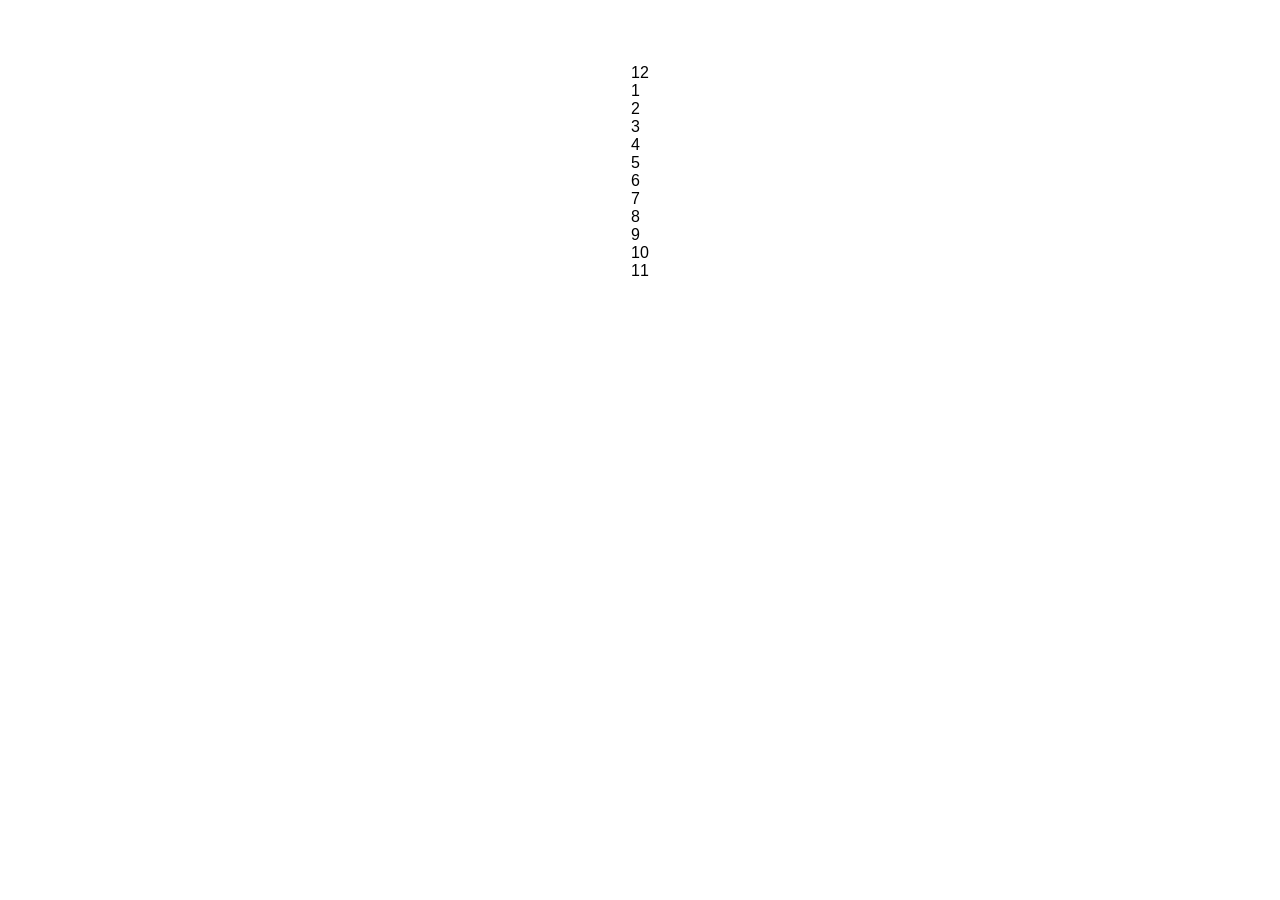
<file: index.html>
<!DOCTYPE html>
<html lang="en">

<head>
  <meta charset="UTF-8">
  <meta http-equiv="X-UA-Compatible" content="IE=edge">
  <meta name="viewport" content="width=device-width, initial-scale=1.0">
  <link rel="stylesheet" href="style.css">
  <title>clock</title>
</head>

<body>
  <div class="container">
    <div class="clock">
      <div class="face">
        <div class="number" style="--i:0">
          <span>12</span>
        </div>
        <div class="number" style="--i:1">
          <span>1</span>
        </div>
        <div class="number" style="--i:2">
          <span>2</span>
        </div>
        <div class="number" style="--i:3">
          <span>3</span>
        </div>
        <div class="number" style="--i:4">
          <span>4</span>
        </div>
        <div class="number" style="--i:5">
          <span>5</span>
        </div>
        <div class="number" style="--i:6">
          <span>6</span>
        </div>
        <div class="number" style="--i:7">
          <span>7</span>
        </div>
        <div class="number" style="--i:8">
          <span>8</span>
        </div>
        <div class="number" style="--i:9">
          <span>9</span>
        </div>
        <div class="number" style="--i:10">
          <span>10</span>
        </div>
        <div class="number" style="--i:11">
          <span>11</span>
        </div>
        <div class="hand hour-hand"></div>
        <div class="hand minute-hand"></div>
        <div class="hand second-hand"></div>
      </div>
    </div>
  </div>
  <script src="javascript.js"></script>
</body>

</html>
</file>
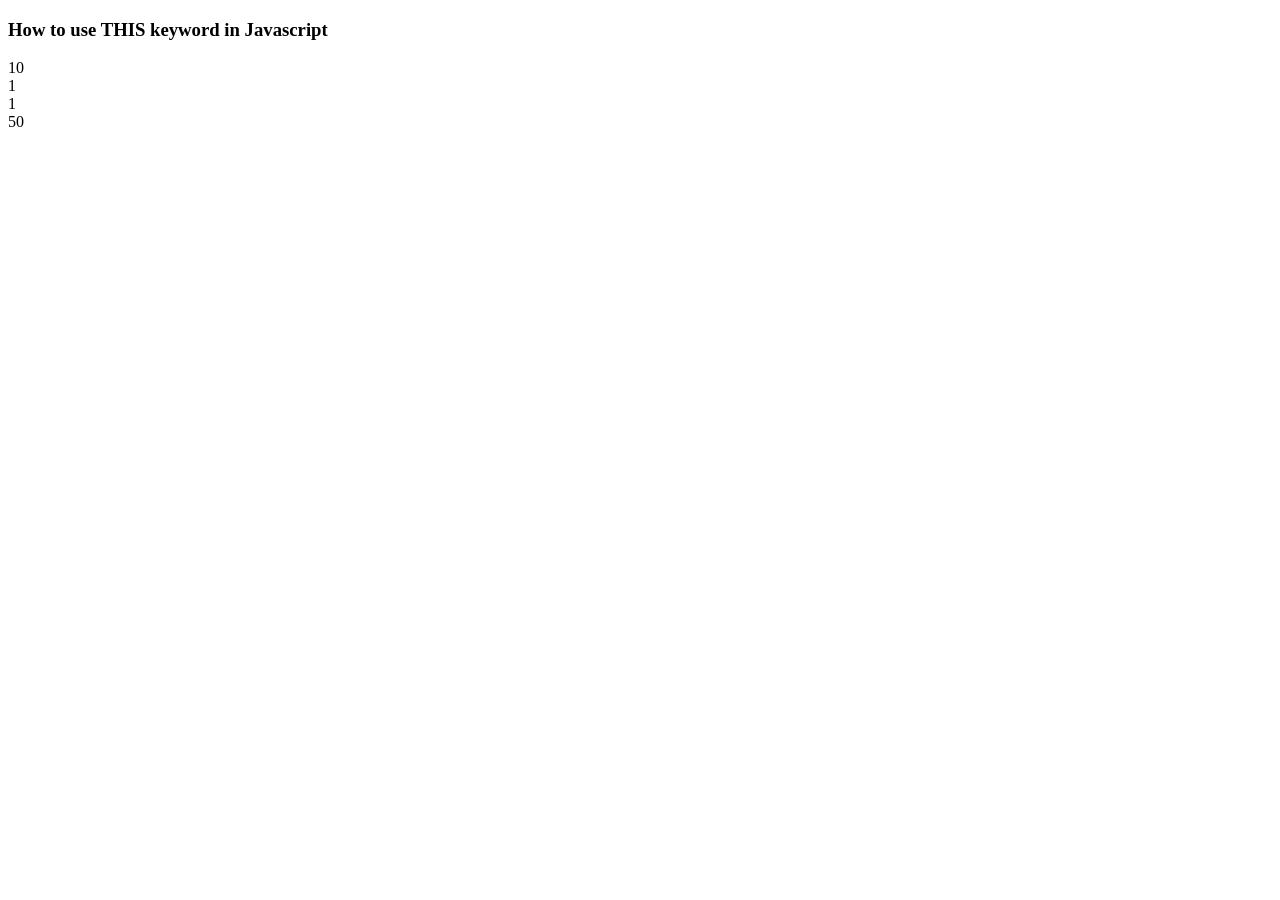
<file: (THIS) keyword .html>
<!DOCTYPE html>
<html lang="en">
<head>
    <meta charset="UTF-8">
    <meta name="viewport" content="width=device-width, initial-scale=1.0">
    <title>This keyword js</title>
</head>
<body>
    <h3>How to use THIS keyword in Javascript</h3>

    <div id="data"></div>
    
    <script>
        const allclass = {
            class : 10,
            students : 50,
            rollNO : 1,
            student : function () {
                return this.class + "<br>" + this.rollNO + "<br>" + this.rollNO + "<br>" + this.students 
            }         
        };


        document.getElementById('data').innerHTML = allclass.student();
        console.log(allclass.student())

    </script>
</body>
</html>
</file>
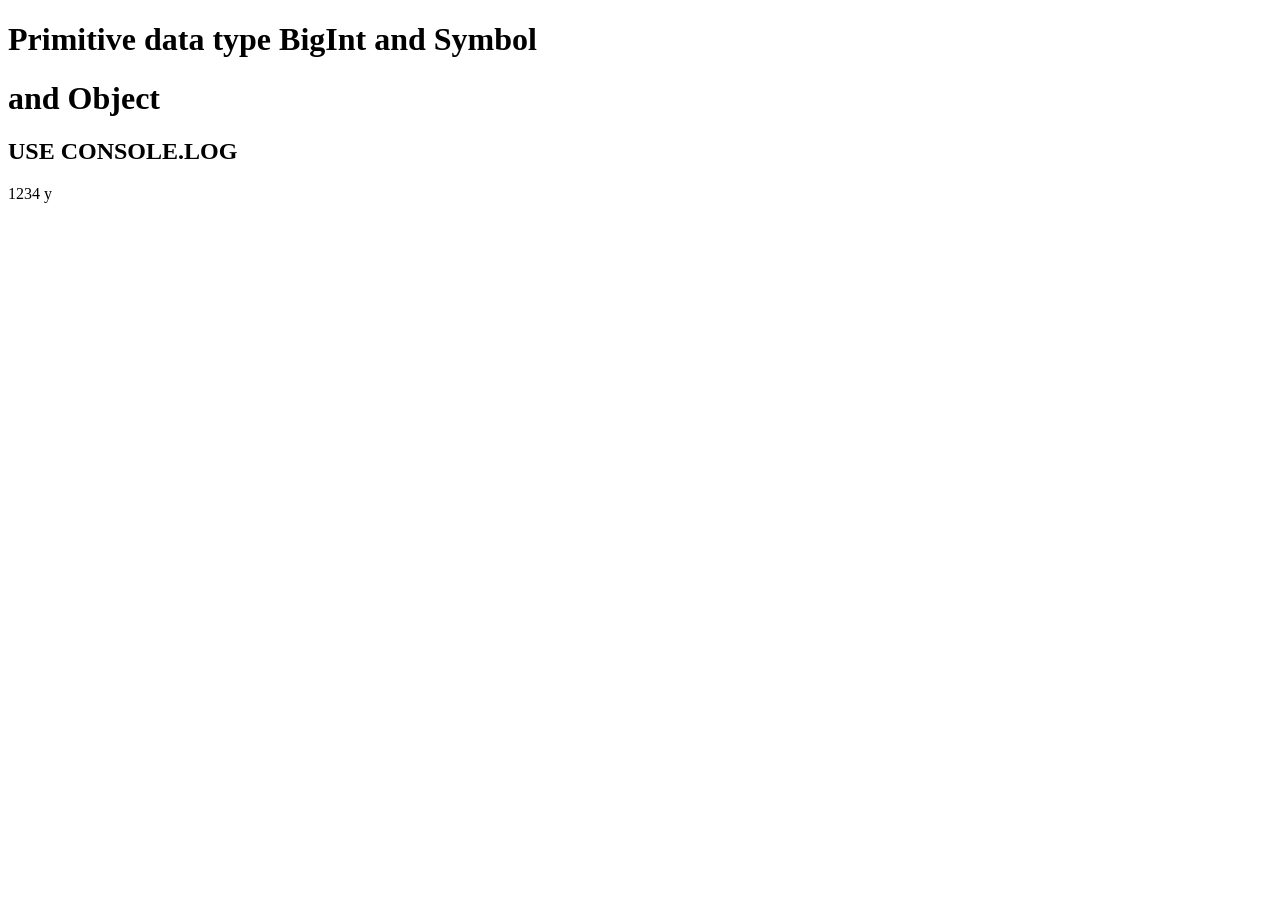
<file: 1 javascript.html>
<!DOCTYPE html>
<html lang="en">

<head>
    <meta charset="UTF-8">
    <meta http-equiv="X-UA-Compatible" content="IE=edge">
    <meta name="viewport" content="width=device-width, initial-scale=1.0">
    <title>1</title>
</head>

<body>
    <h1>Primitive data type BigInt and Symbol</h1>
    <h1>and Object</h1>
    <h2>USE CONSOLE.LOG</h2>
    <script>
        let x = BigInt(1234);
        let y = Symbol("ishar");
        document.write([x]);
        document.write(" y");


        //non primituive data typs
        //object
        const school = {
            fullname: "gornament school",
            name: "school1",
            number: 121,
            pakistan: true,
        };
        school["number"]= school["number"] + 4,
       school["name"]= "schools3333333333333333333333333333333333";
        // document.write(school);
        // document.write(school.fullname);
        // document.write(school[" number"]);
        console.log("school");
        console.log(school.fullname);
        console.log(school["number"]);
        console.log(school["name"]);
    </script>
</body>

</html>
</file>
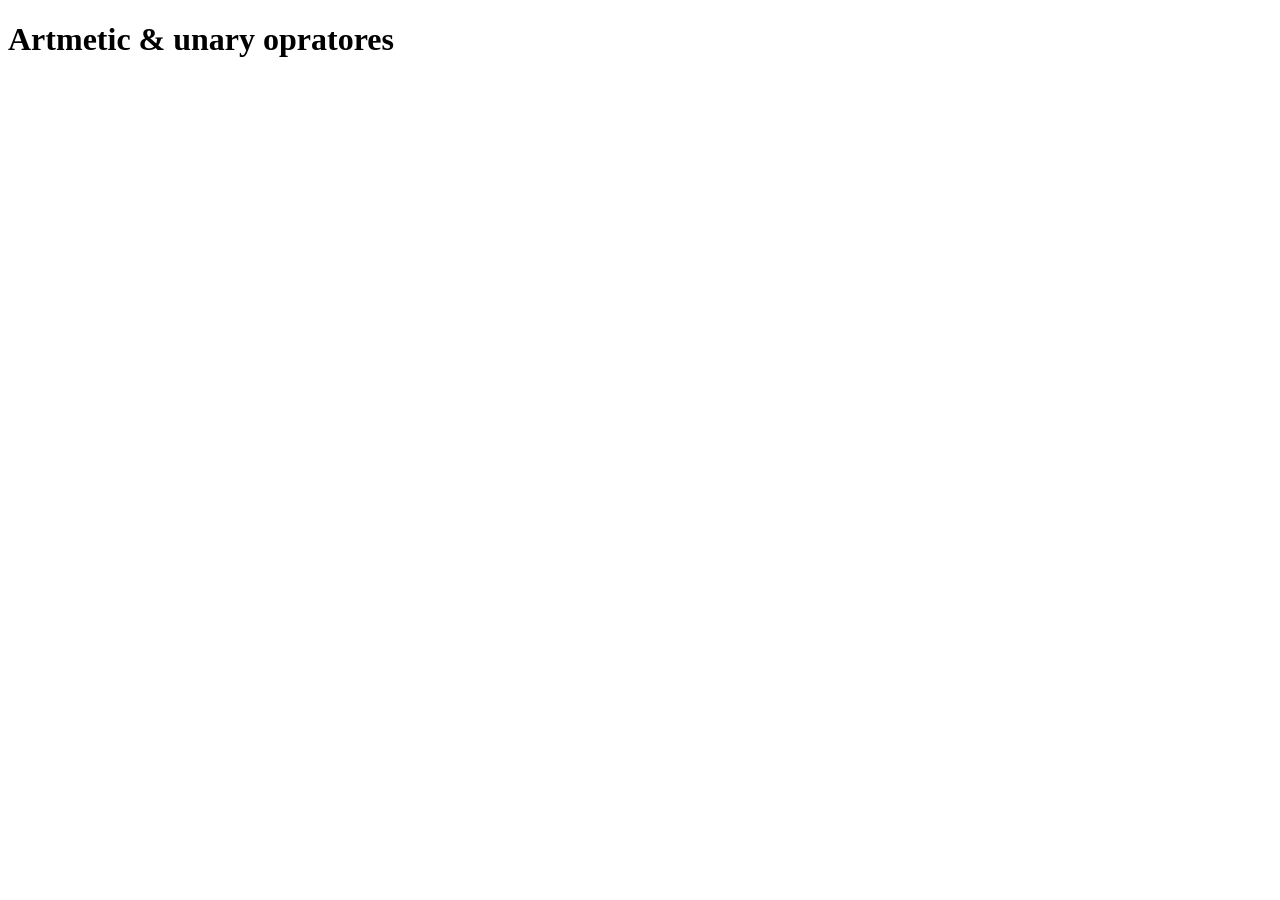
<file: 1 js .html>
<!DOCTYPE html>
<html lang="en">

<head>
    <meta charset="UTF-8">
    <meta http-equiv="X-UA-Compatible" content="IE=edge">
    <meta name="viewport" content="width=device-width, initial-scale=1.0">
    <title>1</title>
</head>

<body>
    <h1>Artmetic & unary opratores</h1>
    <script>
        let a = 4;
        let b = 2;
        console.log("a =" , a , " & b =", b);
        console.log(' a + b = ', a + b);
        console.log(' a - b = ', a - b);
        console.log(' a * b = ', a * b);
        console.log(' a / b = ', a / b);
        console.log(' a ** b = ', a ** b);

        // unary oprators

        //fost and free
        
        let c = 5;
        let d = 10;
       console.log("c =" , c , " & d =", d);
        console.log("++c =", ++c); // fost 
        console.log("--c =", --c);
        console.log("c++ =", d++); // free
        console.log("c-- =", d--);
    </script>
</body>

</html>
</file>
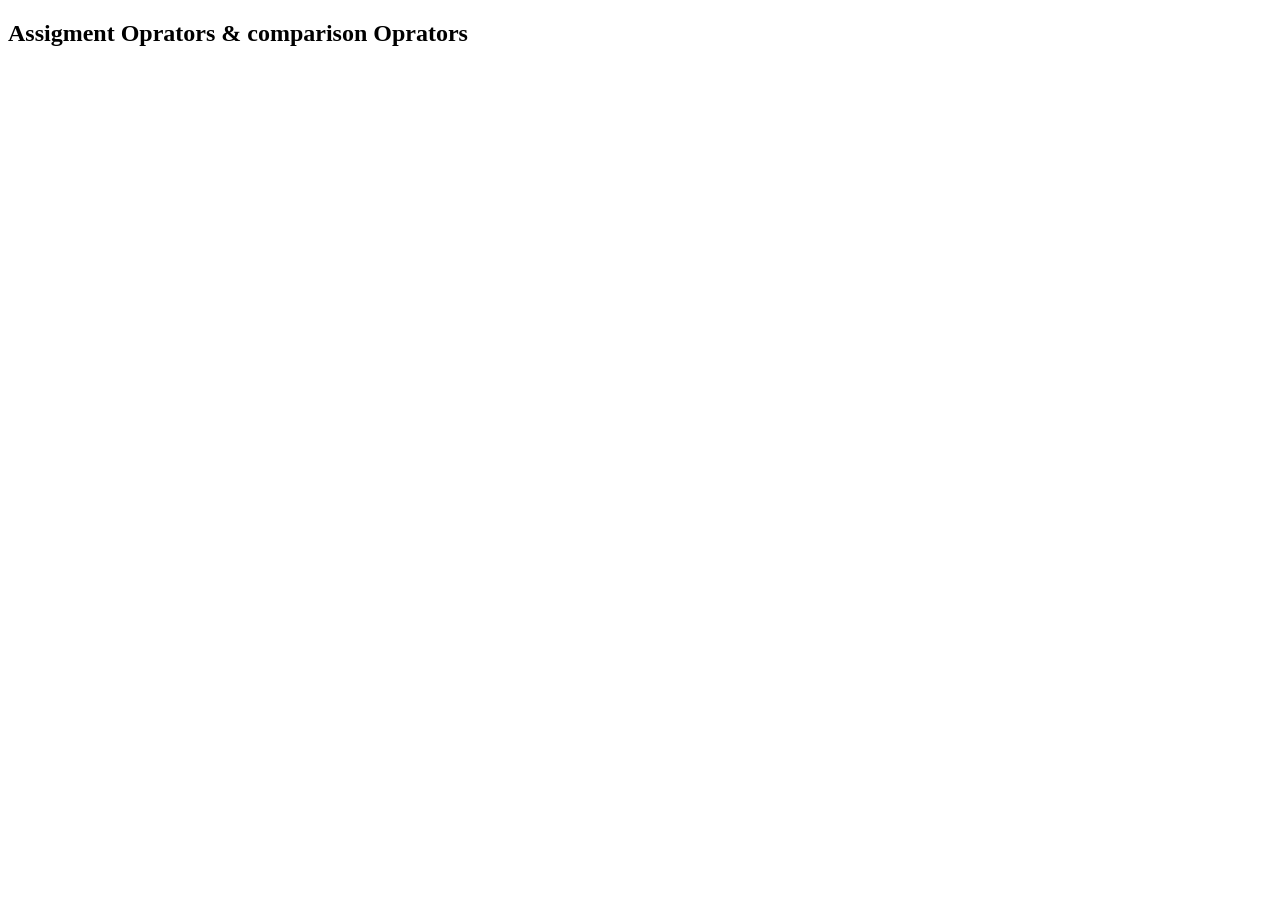
<file: 2 op js .html>
<!DOCTYPE html>
<html lang="en">

<head>
    <meta charset="UTF-8">
    <meta http-equiv="X-UA-Compatible" content="IE=edge">
    <meta name="viewport" content="width=device-width, initial-scale=1.0">
    <title>Assigment & comparison oprators</title>
</head>

<body>
    <h2>Assigment Oprators & comparison Oprators
    </h2>
    <script>
        // Assigment Oprators
        let a = 5;
        let b = 10;
        console.log("a =  ", a, "& b = ", b);
        a += 3; // a = 5 + 3 = 8
        //  a *= 3;
        //a **= 3; 
        //  a /= 3; 
        b -= 3; // a = 10 - 3 = 7
        console.log("a += 3 = ", a);
        console.log("b -= 3 =", b);


        //comparison Oprators
        let c = 4;
        let d = 5;
        let e = 6;
        let f = '6';
        console.log("5 == 4", a == b);// fals
        console.log("5 != 4", a != b); // true

        //true  (string convort to numbers and = trur);
        console.log("6 == 6", e != f);
        console.log("6 == 6", e == f);
        // fals (here chik string and number becouse = fals);
        console.log("6 === 6", e !== f);
        console.log("6 === 6", e == f);

        //lossthen (<) and graterthen (>);
        let g = 10;
        let h = 5;
        let i = 2;
        let j = 2;
        let k = 4;
        let l = 6;
        console.log("g = ", g, "& h = ", g);
        console.log("10 < 5 " , 10 < 5); // false
        console.log("10 > 5 " , 10 > 5); // true
        console.log("i = ", i, "& j = ", j);
        console.log("2 >= 2 " , 2 >= 2); // true
        console.log("2 <= 2 " , 2 <= 2); // true
        console.log("k = ", k, "& l = ", l);
        console.log("4 >= 6 " , 4 >= 6); // false
        console.log("4 <= 6 " , 4 <= 6); // true

    </script>

</body>

</html>
</file>
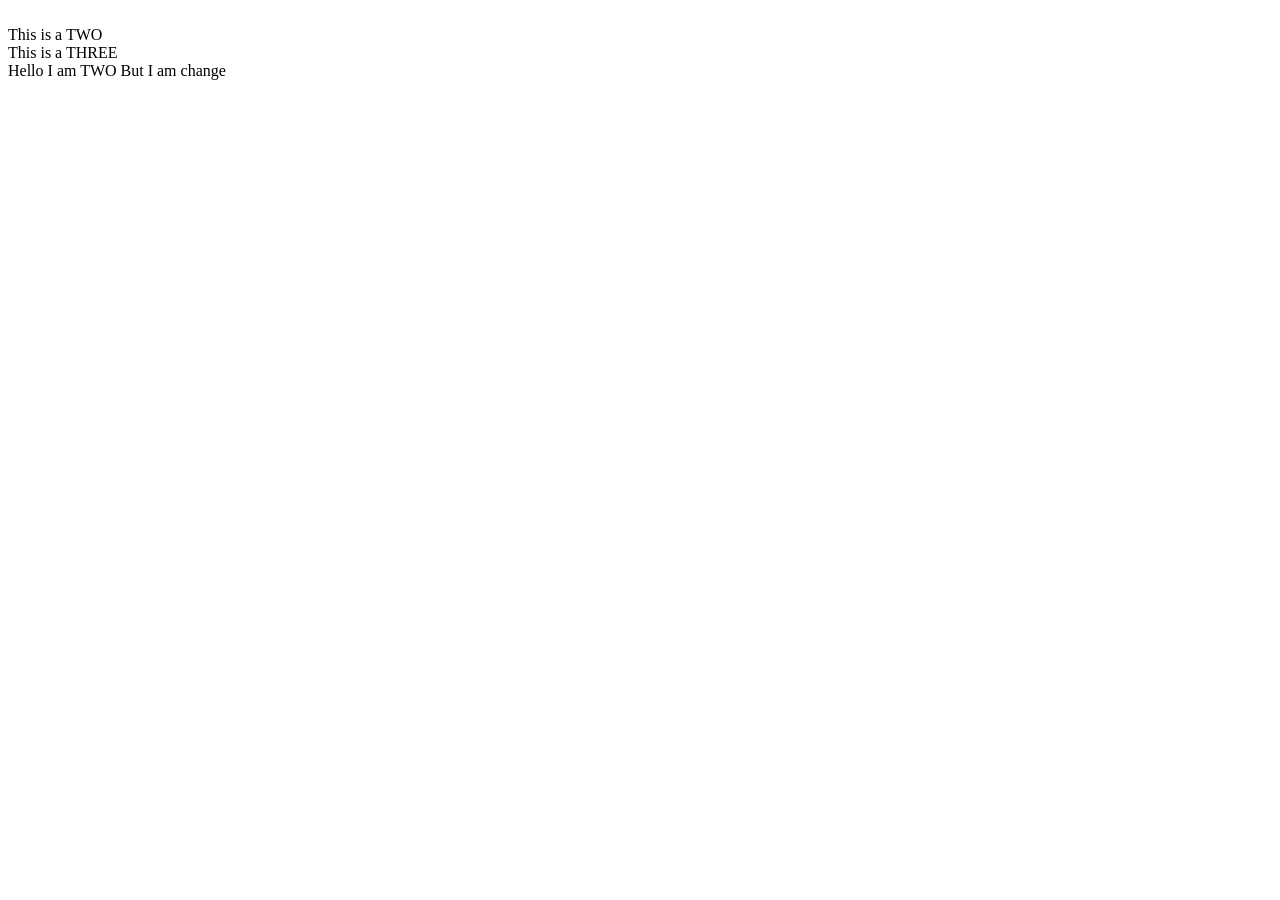
<file: add elem js .html>
<!DOCTYPE html>
<html lang="en">

<head>
    <meta charset="UTF-8">
    <meta name="viewport" content="width=device-width, initial-scale=1.0">
    <title>JavaScript HTML DOM
    </title>
</head>

<body>
    <div id="d1"><br>
        <d2 id="d2">This is a TWO</d2><br>
        <d3>This is a THREE</d3><br>
    </div>
    <script>
        const d22 = document.createElement('d2');
        const d33 = document.createTextNode('Hello I am TWO But I am change');
        d22.appendChild(d33);
        const elm = document.getElementById('d1');
        const chil = document.getElementById('d2 <br>');
        elm.insertBefore(d22, chil)
    </script>
</body>

</html>
</file>
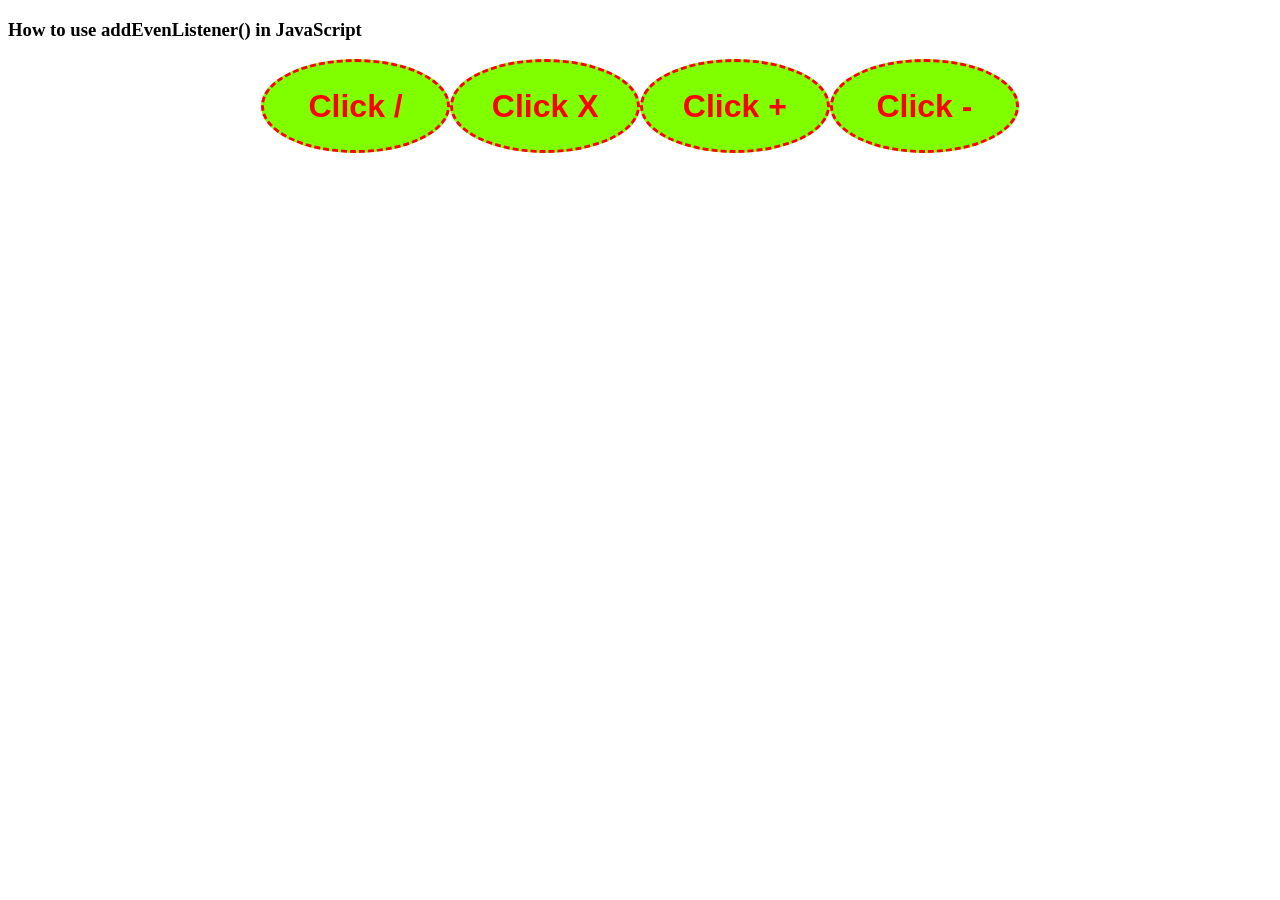
<file: addEv js .html>
<!DOCTYPE html>
<html lang="en">

<head>
    <meta charset="UTF-8">
    <meta name="viewport" content="width=device-width, initial-scale=1.0">
    <title>addEvenListener js</title>
</head>
<style>
    
    .buttonss{
        display: inline-block;
        display: flex;
        align-items: center;
        justify-content: center;
        
    }
    #butt1,
    #butt2,
    #butt3,
    #butt4 {
        height: 20%;
        width: 15%;
        padding: 2%;
        FONT-SIZE: 2em;
        background: chartreuse;
        border-radius: 50%;
        border: 3px dashed red;
        font-weight: 700;
        color: red;
        display: flex;
        align-items: center;
        justify-content: center;
    }

    #myid {
        color: red;
        display: flex;
        align-items: center;
        justify-content: center;
        font-size: 3em;
    }
</style>

<body>
    <div class="container">
        
        <h3> How to use addEvenListener() in JavaScript</h3>
        <div class="buttonss">
            <button type="button" id="butt1">Click / </button>
            <button type="button" id="butt2">Click X </button>
            <button type="button" id="butt3">Click + </button>
            <button type="button" id="butt4">Click - </button>
        </div>
            <h1><b>
            <div id="myid"></div>
        </b></h1>
        </div>
        <script>
            
            
            let a = Number(prompt('enter a number'));
        let b = Number(prompt('enter a number'));

        document.getElementById("butt1").addEventListener("click", function () {
            document.getElementById("myid").innerHTML = "Division = " + Number(a / b);
        });

        document.getElementById("butt2").addEventListener("click", function () {
            document.getElementById("myid").innerHTML = "Multiply = " + Number(a * b);
        });
        document.getElementById("butt3").addEventListener("click", function () {
            document.getElementById("myid").innerHTML = "Sum  = " + Number(a + b);
        });
        document.getElementById("butt4").addEventListener("click", function () {
            document.getElementById("myid").innerHTML = "Negative  = " + Number(a - b);
        });


    </script>
</body>

</html>
</file>
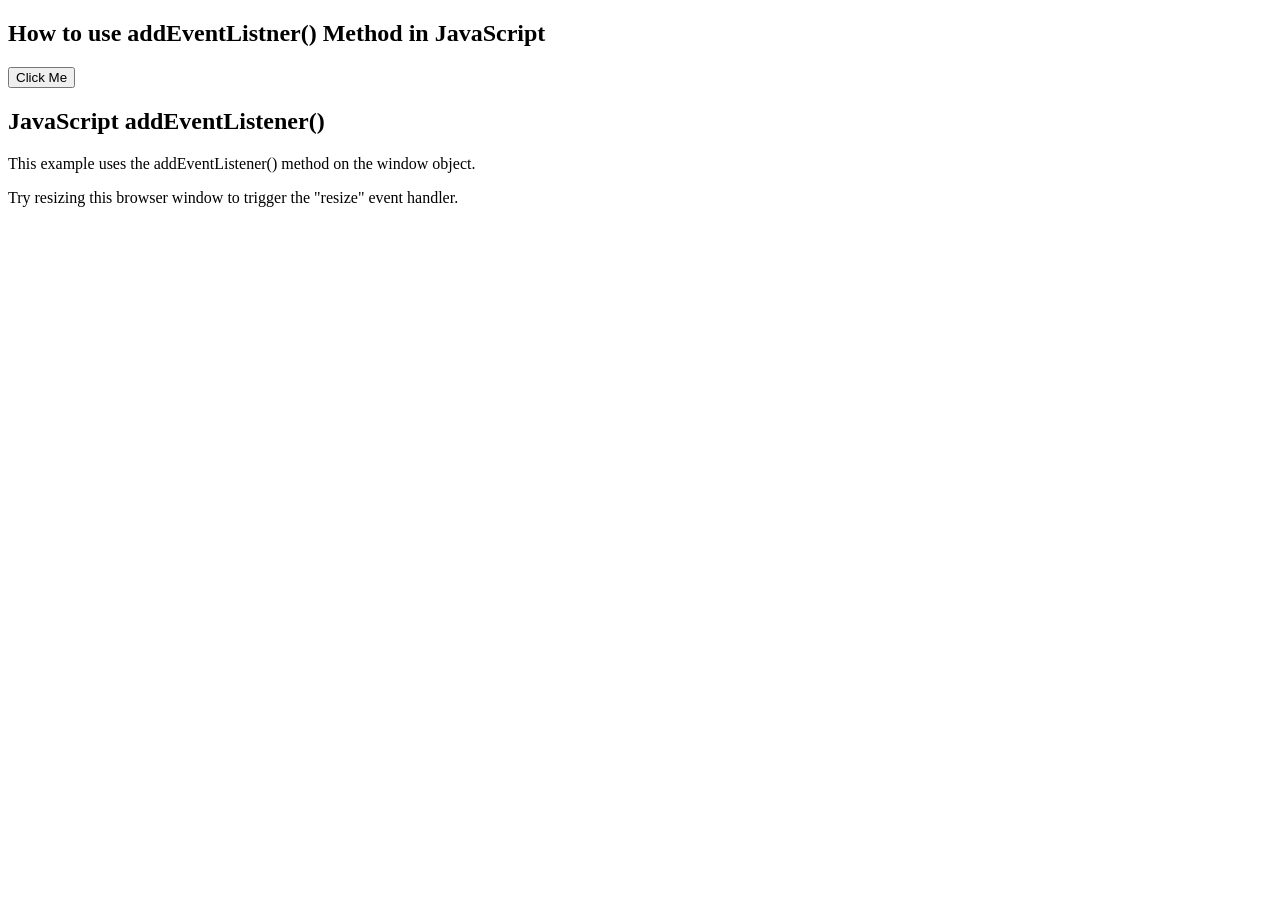
<file: addEvenrlistener js .html>
<!DOCTYPE html>
<html lang="en">

<head>
    <meta charset="UTF-8">
    <meta name="viewport" content="width=device-width, initial-scale=1.0">
    <title>addEvenListener() js</title>
</head>

<body>
    <h2>How to use addEventListner() Method in JavaScript</h2>

    <button id="btn" type="button">Click Me</button>
    <h2>JavaScript addEventListener()</h2>

    <p>This example uses the addEventListener() method on the window object.</p>

    <p>Try resizing this browser window to trigger the "resize" event handler.</p>

    <p id="demo"></p>
    <script>
        var a = document.getElementById("btn");
        a.addEventListener("click", prom);
        a.addEventListener("click", alertt);
        function prom() {
            prompt("Enter your Name");
        }
        function alertt() {
            alert("Good Name");
        }
        window.addEventListener("resize", function () {
            document.getElementById("demo").innerHTML = Math.random();
        });
    </script>
</body>

</html>
</file>
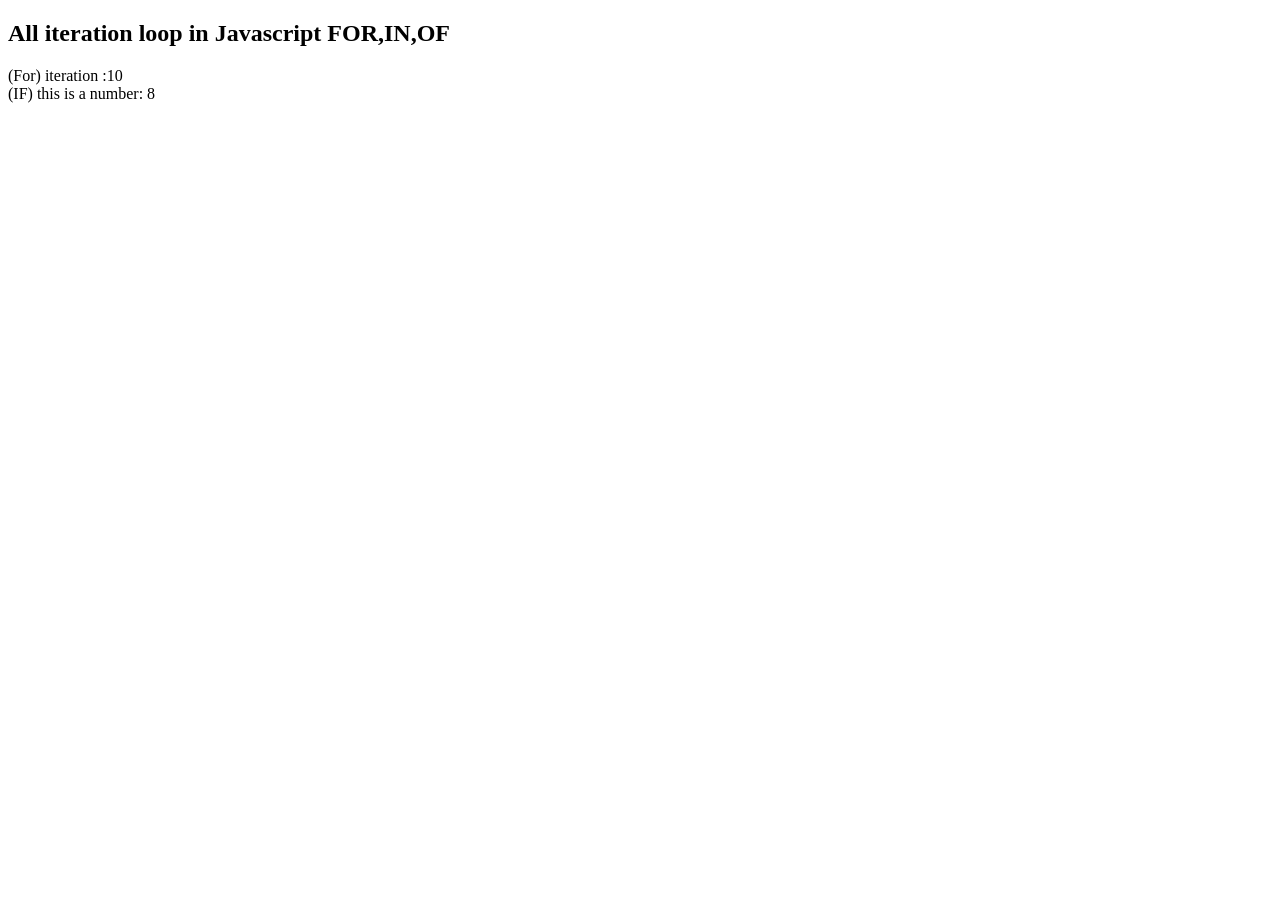
<file: all loop.html>
<!DOCTYPE html>
<html lang="en">
<head>
    <meta charset="UTF-8">
    <meta http-equiv="X-UA-Compatible" content="IE=edge">
    <meta name="viewport" content="width=device-width, initial-scale=1.0">
    <title>All Loop in js</title>
</head>
<body>
    <h2>All iteration loop in Javascript FOR,IN,OF</h2>
    <div id="all1"></div>
    <script>
        //for loop
        //for (let i = 0; i < 10; i++)
        for (let i = 0; i <= 10; i++) {
            const element = i;
            if (element == 8 ){
                console.log(" :8 is best number ")
            document.write( " (IF) this is a number: 8 ");
            }
            console.log(element)
            document.getElementById("all1").innerHTML = "(For) iteration :" + element;
        }
        //for Lopp
        for (let i = 0; i < array; i++) {
            const element = array[i];
            
        }
        // for (const key in object) {
        //     if (Object.hasOwnProperty.call(object, key)) {
        //         const element = object[key];
                
        //     }
        // }
        // for (const iterator of object) {
            
        // }
        
    </script>
</body>
</html>
</file>
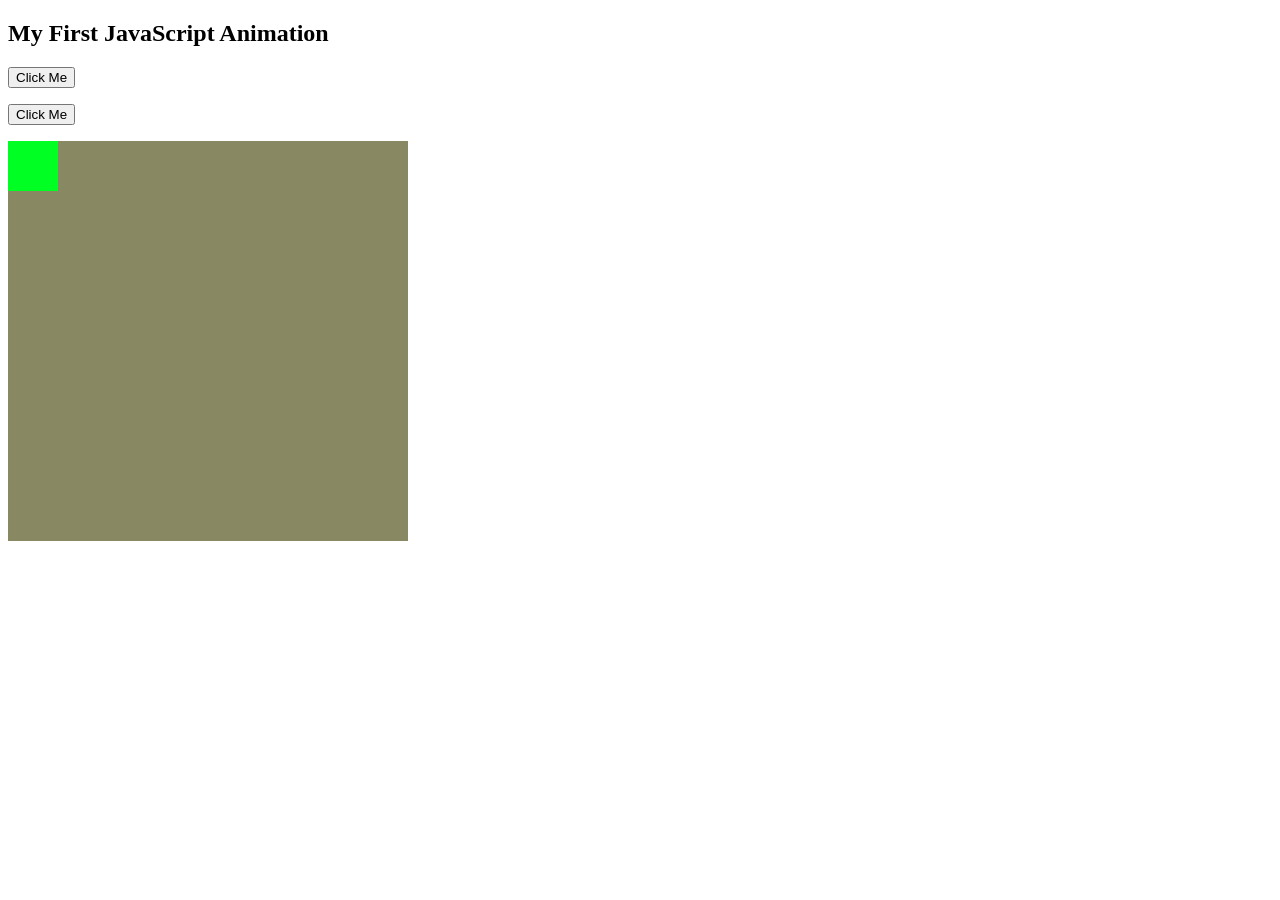
<file: animation js .html>
<!DOCTYPE html>
<html lang="en">

<head>
    <meta charset="UTF-8">
    <meta name="viewport" content="width=device-width, initial-scale=1.0">
    <title> animation js
    </title>
</head>
<style>
    #container {
        width: 400px;
        height: 400px;
        position: relative;
        background: rgb(136, 136, 99);
    }

    #animate {
        width: 50px;
        height: 50px;
        position: absolute;
        background: rgb(0, 255, 34);
    }
</style>
</style>

<body>

    <h2>My First JavaScript Animation</h2>
    <p><button type="button" onclick="myanimation()">Click Me</button></p>
    <p><button type="button" onclick="myanimatio()">Click Me</button></p>
    <div id="container">
        <div id="animate"></div>

    </div>
    <script>
        function myanimation() {
             let id = null;
             const elem = document.getElementById("animate");
             let pos = 0;
             clearInterval(id);
             id = setInterval(frames  , 5)
             function frames() {
                if (pos == 350) {
                    clearInterval(id);
                } else {
                    pos++;
                    elem.style.top =pos + "px";
                    elem.style.left = pos + "px"
                }
             }
        }
        function myanimatio() {
             let id = null;
             const ele = document.getElementById("animate");
             let po = 0;
             clearInterval(id);
             id = setInterval(frame  , 5)
             function frame() {
                if (po == 350) {
                    clearInterval(id);
                } else {
                    po++;
                    ele.style.bottom =po + "px";
                    ele.style.left = po + "px"
                }
             }
        }
    </script>

</body>

</html>
</file>
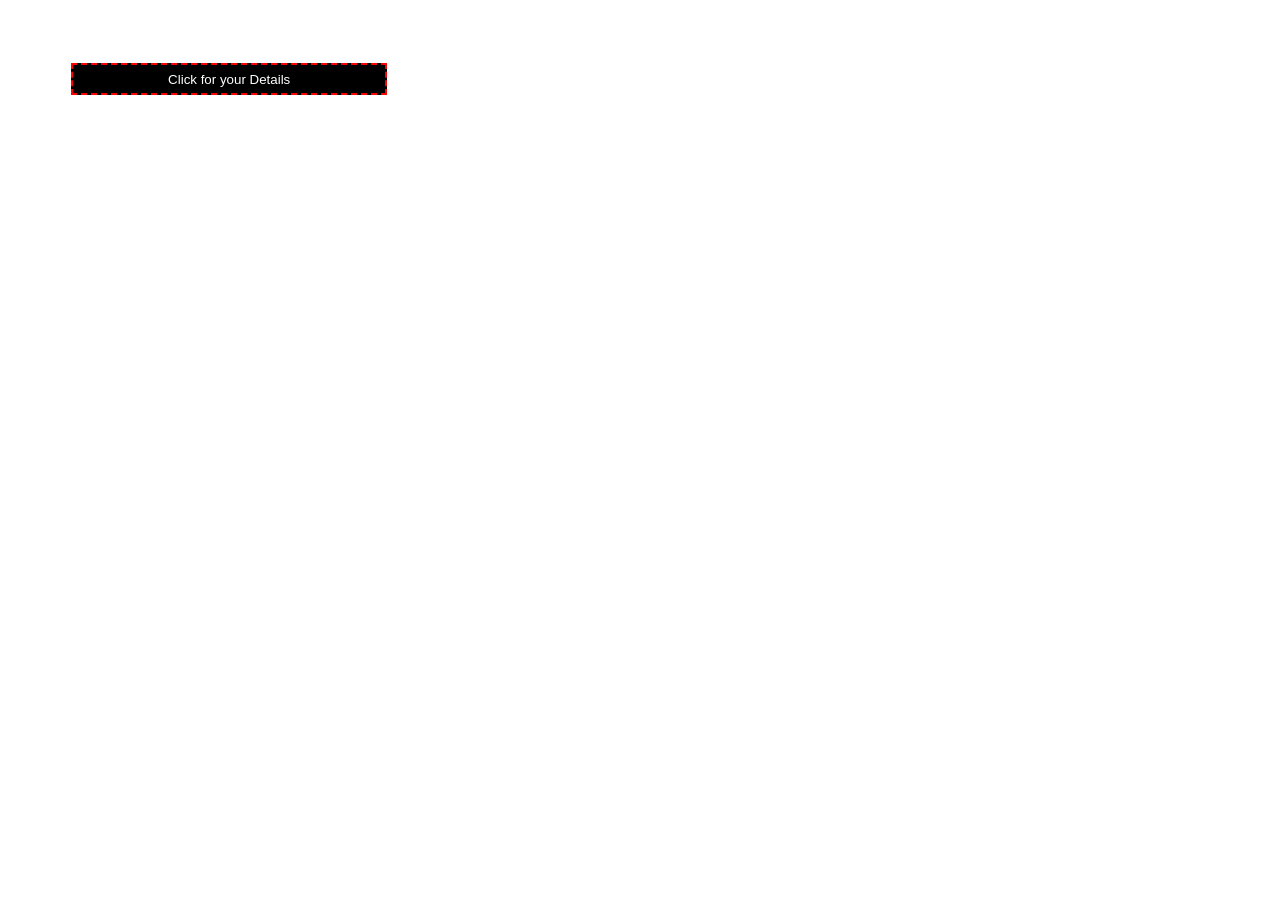
<file: api .html>
<!DOCTYPE html>
<html lang="en">

<head>
  <meta charset="UTF-8">
  <meta name="viewport" content="width=device-width, initial-scale=1.0">
  <title>Haider</title>
</head>
<style>
  #btn {
    background-color: rgb(0, 0, 0);
    border: 2px dashed red;
    height: 20%;
    width: 25%;
    padding: .5%;
    color: white;
    margin: 5%;
    display: flex;
    align-items: center;
    justify-content: center;
    flex-direction: column;
  }

  #btn th {
    padding: 1%;

    border: .2px dashed rgb(255, 0, 0);

  }

  #btn td {
    padding: 1%;

    border: .2px dashed rgb(255, 0, 0);

  }

  #btn h2 {
    color: rgb(255 255 255);
    font-weight: 900;
    border: 2px dashed red;
    padding: 2%;
  }
</style>

<body>
  <button type="button" id="btn" onclick="haider()">Click for your Details</button>
  <script>
    function haider() {

      function haip(username) {
        fetch(`https://api.github.com/users/${username}`)
          .then(response => response.json())
          .then(data => {
            const table = `<table>
              <table> <h2>Your GitHub Details</h2>
          <tr><th>Name</th><td>${data.name}</td></tr>
          <tr><th>Location</th><td>${data.location}</td></tr>
          <tr><th>Bio</th><td>${data.bio}</td></tr>
          <tr><th>Followers</th><td>${data.followers}</td></tr>
          <tr><th>Following</th><td>${data.following}</td></tr>
          <tr><th>Public Repos</th><td>${data.public_repos}</td></tr>
          </table>`;

            document.getElementById('btn').innerHTML = table;
          })
      }

      haip('haiderzamanusafxay');
    }
  </script>
</body>

</html>
</file>
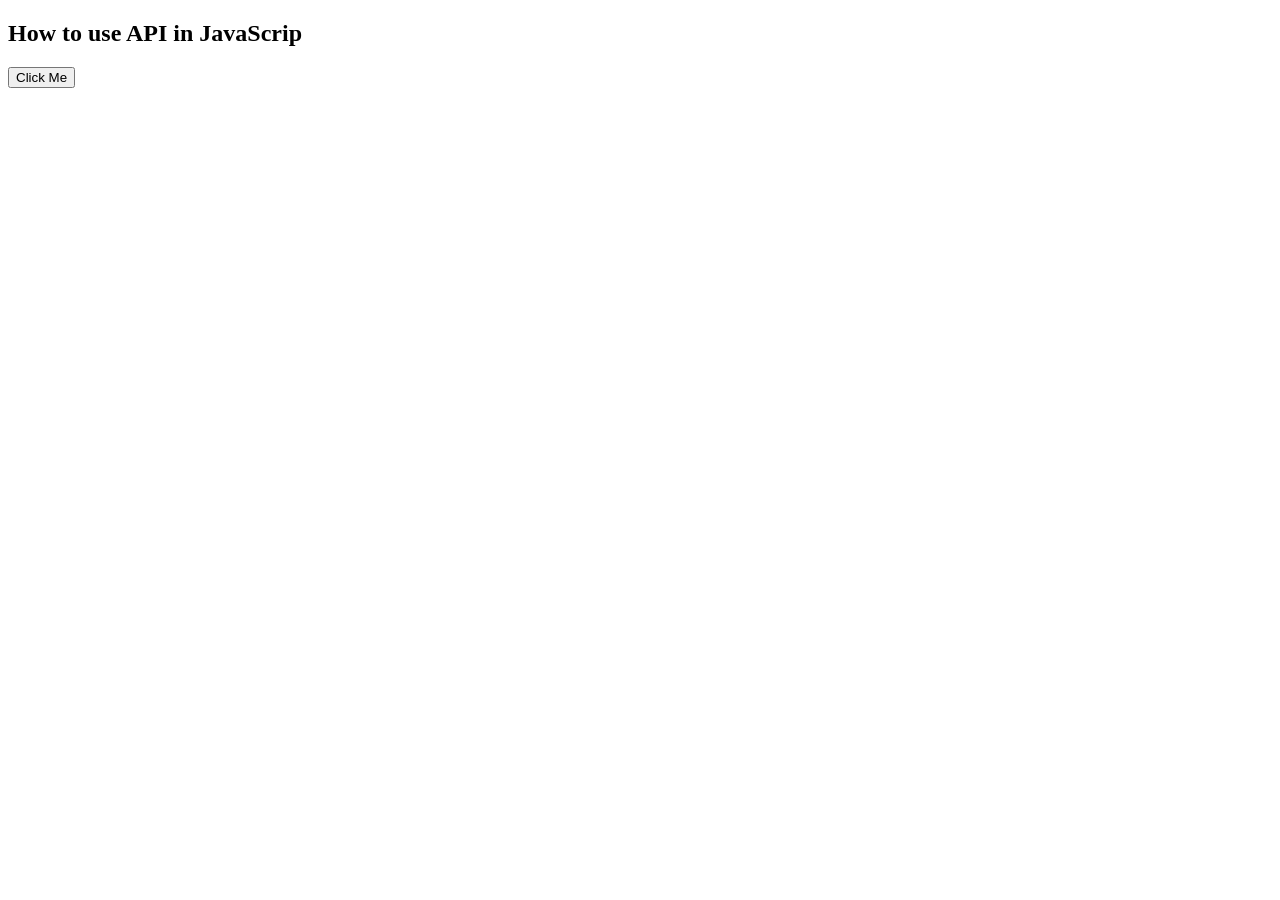
<file: api 1 js .html>
<!DOCTYPE html>
<html lang="en">
<head>
    <meta charset="UTF-8">
    <meta name="viewport" content="width=device-width, initial-scale=1.0">
    <title>API js</title>
</head>
<body>
    <h2>How to use API in JavaScrip

    </h2>
    <button type="button" id="apibtn" onclick="mylocation()">Click Me
    </button>
    <div id="apiid"></div>
    <script>
        const locationss = document.getElementById('apiid');

        function mylocation() {
            try {
                navigator.geolocation.getCurrentPosition(showPosition);
            } catch {
                locationss.innerHTML = err;
            }
        }
        function showPosition(Position) {
            locationss.innerHTML = `Latitude: ${Position.coords.latitude} <br> Longitude: ${Position.coords.longitude}`;
        }
    </script>
</body>
</html>
</file>
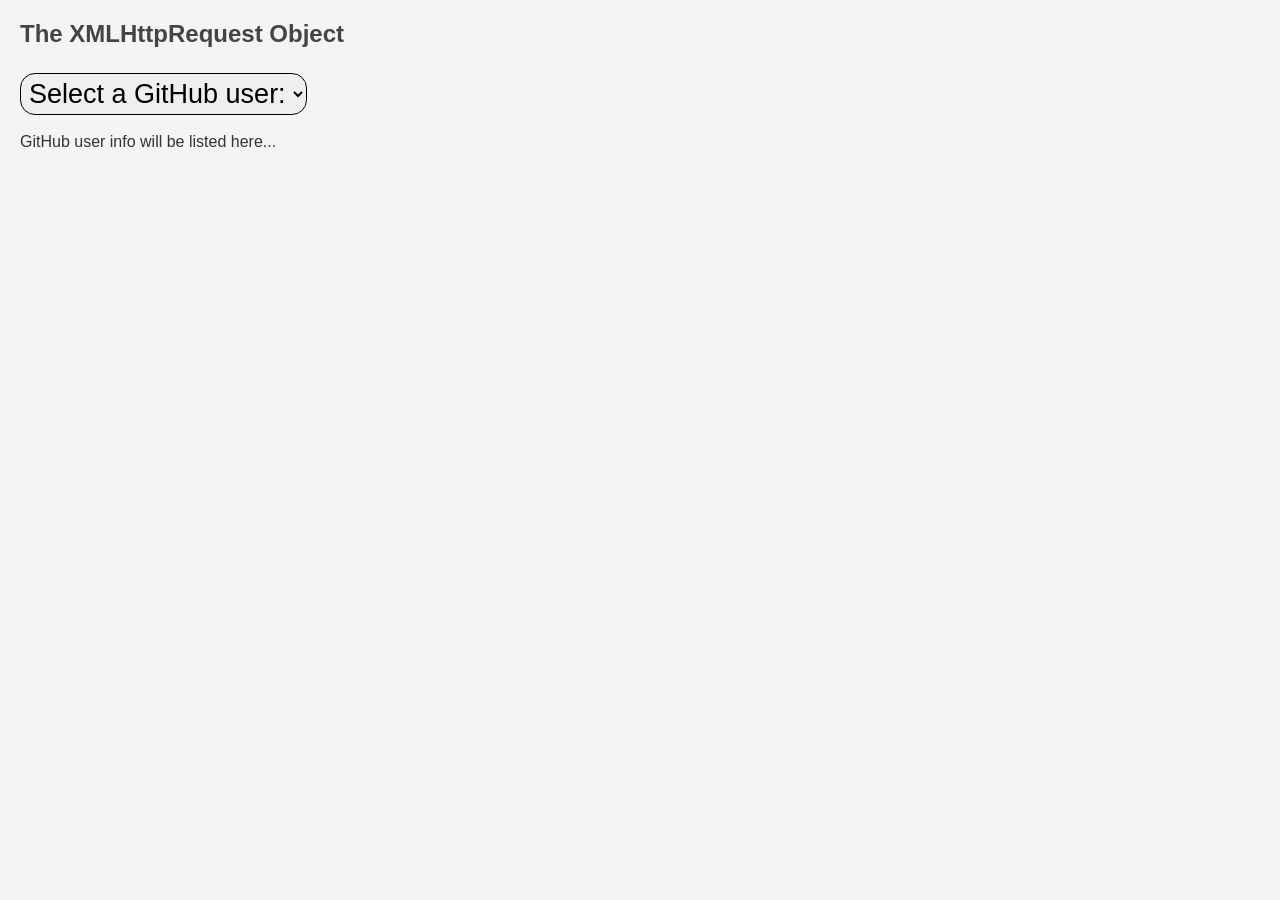
<file: api c php js .html>
<!DOCTYPE html>
<html>

<head>
    <style>
        body {
            font-family: Arial, sans-serif;
            margin: 20px;
            padding: 0;
            background-color: #f4f4f4;
            color: #333;
        }

        h2 {
            color: #444;
        }

        select {
            padding: 4px;
            border-radius: 15px;
            border: 1px solid #000;
            margin-top: 5px;
            font-size: 27px;
        }

        table {
            border-collapse: collapse;
            width: 100%;
            margin-top: 10px;
            box-shadow: 0 0 10px rgba(0, 0, 0, 0.1);
        }

        th,
        td {
            padding: 10px;
            border: 1px solid #ddd;
            text-align: left;
        }

        th {
            background-color: #f8f8f8;
        }

        tr:nth-child(even) {
            background-color: #f2f2f2;
        }

        img {
            border-radius: 50%;
        }
    </style>
</head>

<body>

    <h2>The XMLHttpRequest Object</h2>

    <form action="">
        <select name="customers" onchange="showCustomer(this.value)">
            <option value="">Select a GitHub user:</option>
            <option value="haiderzamanusafxay">Haider Zaman</option>
            <option value="Ishardev2000">Muhammad Ishar</option>
        </select>
    </form>
    <br>
    <div id="txtHint">GitHub user info will be listed here...</div>

    <script>
        function showCustomer(username) {
            if (username == "") {
                document.getElementById("txtHint").innerHTML = "";
                return;
            }
            const xhttp = new XMLHttpRequest();
            xhttp.onload = function () {
                if (this.status == 200) {
                    const user = JSON.parse(this.responseText);
                    const table = `<table>
                                <tr><th>Username</th><td>${user.login}</td></tr>
                                <tr><th>ID</th><td>${user.id}</td></tr>
                                <tr><th>Profile URL</th><td><a href="${user.html_url}" target="_blank">${user.html_url}</a></td></tr>
                                <tr><th>Avatar</th><td><img src="${user.avatar_url}" width="80" height="80"></td></tr>
                                <tr><th>Followers</th><td>${user.followers}</td></tr>
                                <tr><th>Following</th><td>${user.following}</td></tr>
                                <tr><th>Public Repos</th><td>${user.public_repos}</td></tr>
                            </table>`;
                    document.getElementById("txtHint").innerHTML = table;
                } else {
                    document.getElementById("txtHint").innerHTML = "Error fetching GitHub data.";
                }
            };
            xhttp.onerror = function () {
                document.getElementById("txtHint").innerHTML = "Network error, unable to contact GitHub.";
            };
            xhttp.open("GET", `https://api.github.com/users/${username}`);
            xhttp.send();
        }
    </script>
</body>

</html>
</file>
<file: style.css>
*{
	padding: 0;
	margin: 0;
    font-family: sans-serif;
}
* {
	margin: 0;
	padding: 0;
	box-sizing: border-box;
	list-style: none;
	text-decoration: none;
	font-family: "Raleway", sans-serif;
  }
  
  .container__bg {
	background: #fafafa;
  }
  
  /* color -#F85A40 */
  a {
	color: black;
  }
  .row {
	display: flex;
  }
  .lightblack {
	color: #000000;
  }
  
  .blackish {
	color: rgb(255, 255, 255);
  }
  
  .column {
	display: block;
	flex-direction: column;
  }
  
  .redish {
	color: #f85a40;
  }
  
  .white {
	color: white;
  }
  
  .nav-logo {
	display: flex;
	justify-content: space-between;
	margin: 20px 0;
  }
  
  .btn {
	padding: 0.85em 2em;
	border-radius: 5px;
	border: none;
	font-family: "Raleway", sans-serif;
	font-size: 0.95rem;
	cursor: pointer;
  }
  
  #one {
	min-height:100vh;
	background-image: linear-gradient(75deg, rgb(6 6 6 / 64%) 8%, transparent),
	  url("8.jpg");
	background-position: center;
	background-size: cover;
  }
  
  #nav {
	display: flex;
	flex-direction: column;
  }
  #nav ul {
	text-align: center;
	margin: 0px 15px;
	display: none;
  }
  
  #nav ul li {
	background: white;
	padding: 15px;
  }
  #nav ul li:nth-of-type(4)::after {
	content: "\2228";
	color: #fff;
	font-size: 10px;
	vertical-align: top;
  }
  #nav ul li:nth-of-type(1) a {
	padding-bottom: 10px;
	border-bottom: 0.25px solid white;
  }
  
  #nav ul li a {
	color: black;
	padding: 11em 0em;
	text-transform: uppercase;
	font-family: "Raleway", sans-serif;
	font-weight: bold;
	cursor: pointer;
  }
  #nav ul li a:nth-of-type(3) {
	color: black;
  }
  
  #nav ul li + li a:hover {
	box-shadow: 1px 14px 0px -1px rgba(0, 0, 0, 0),
	  -1px 19px 0px -9px rgba(255, 255, 255, 1);
  
	transition: 0.1s;
  }
  #nav ul li:first-child a {
	color: #f85a40;
  }
  .nav-heading > span {
	color: white;
	display: flex;
	gap: 10px;
	align-items: center;
  }
  
  .nav-heading > span:hover {
	color: #f85a40;
  }
  
  .logo:hover {
	color: #f85a40;
  }
  
  .nav-links .fa-moon {
	display: none;
	cursor: pointer;
  }
  
  .hide {
	display: none;
  }
  
  .nav-heading {
	font-size: 30px;
	font-family: "Raleway", sans-serif;
	font-weight: bolder;
	align-items: center;
	display: flex;
	gap: 7px;
	margin-left: 15px;
  }
  
  .nav-links .search {
	background: white;
	border-radius: 15px;
	padding: 0.5em;
	border: 0.6px solid rgb(171, 162, 162);
  }
  .search-btn {
	border: none;
	background: white;
	margin: 20px 0;
  }
  
  .nav-links input {
	border: none;
	outline: none;
  }
  .search-section {
	background: white;
	margin-top: 20px;
	padding: 10px;
  }
  
  .hamburger {
	display: flex;
	color: white;
	gap: 20px;
	align-items: center;
	margin-right: 10px;
  }
  .hamburger .fa-bars {
	padding: 0.5em;
	background: #f85a40;
	color: #fff;
	border-radius: 3px;
  }
  .content {
	padding-left: 5%;
  }
  
  .text-content {
	display: flex;
	flex-direction: column;
	margin: 0 auto;
  
	padding: 11rem 0;
  }
  .text-content > h1 {
	width: 440px;
	font-size: 38px;
	font-weight: 300;
	font-family: "Raleway", sans-serif;
	margin-bottom: 20px;
	line-height: 55px;
  }
  
  .text-content > h4 {
	font-size: 1.15rem;
	letter-spacing: 0.35px;
	font-weight: lighter;
	font-family: "Raleway", sans-serif;
	margin-bottom: 55px;
  }
  .two-button {
	display: flex;
	gap: 10px;
	margin-bottom: 20px;
  }
  
  .w-btn {
	color: #1a2c79;
  }
  .w-btn:hover {
	background: transparent;
	color: white;
	border: 0.55px solid white;
	transition: 0.55s;
  }
  .t-btn {
	background: transparent;
	border: 0.55px solid white;
	color: white;
  }
  .t-btn:hover {
	color: black;
	background: white;
	border: none;
	transition: 0.55s;
  }
  
  .new-nav {
	position: fixed;
	width: 100vw;
	z-index: 10 !important;
	background: #fff;
  }
  
  /* 
  =======
  half half half
  =======
  */
  #one-half {
	padding: 7% 3% 7% 3%;
	font-family: "Raleway", sans-serif;
  }
  #one-half span > img {
	width: 100%;
  }
  .half__text > h1 {
	padding: 20px 0px;
	font-size: 30px;
	font-weight: 600;
  }
  
  .half__text p {
	line-height: 25px;
	font-size: 17px;
	color: #707070;
  }
  
  .half__boxes {
	display: flex;
	gap: 40px;
  }
  .box > h2 {
	font-family: "Roboto", sans-serif;
	font-size: 20px;
	padding: 0px 0px 15px 0px;
  }
  .box > p {
	font-size: 16px;
	letter-spacing: 1px;
	color: #707070;
  }
  .box span > i {
	color: #f85a40;
	font-size: 35px;
	padding: 25px 0px 10px 0px;
  }
  
  /* 
  =======
  heading
  =======
  */
  
  .heading {
	text-align: center;
	font-family: "Raleway", sans-serif;
  
	font-size: 1.75rem;
  }
  /* .heading>p{
	  margin: 0 auto;
	  max-width: 445px;
  
  } */
  
  .black {
	color: black;
  }
  
  /* 
  =======
  two
  ======= 
   */
  
  .info span > img {
	width: 100%;
  }
  
  .container {
	padding: 10%;
  }
  
  .info {
	text-align: start;
	line-height: 30px;
	letter-spacing: 1px;
  
	box-shadow: 0 1px 1px 0 rgb(10 16 34 / 20%);
  
	font-family: "Raleway", sans-serif;
  
	border: 0.25px solid #fff;
  }
  
  .info__text h1 {
	font-weight: 600;
	font-size: 20px;
	padding: 10px;
  }
  
  .info__text p {
	padding: 10px;
	color: #707070;
  }
  
  .info__text h5 {
	color: #f85a40;
	padding: 10px;
  }
  
  .info:hover {
	box-shadow: 0 30px 30px rgba(0, 0, 0, 0.5);
  }
  
  .info span > img {
	width: 100%;
  }
  
  .info__text {
	padding: 10px;
  }
  
  .info__text > p {
	line-height: 20px;
  }
  
  .info {
	margin-bottom: 30px;
  }
  
  /*
  ============
   four four four
  ============
   */
  /* #four {
	padding: 15px;
  }
  #four article h1 {
	font-size: 30px;
	font-family: "Raleway", sans-serif;
	font-weight: 600;
  }
  
  #four article p {
	margin-top: 20px;
	font-size: 16px;
	line-height: 28px;
	letter-spacing: 0.4px;
	color: #707070;
	font-family: "Raleway", sans-serif;
	text-align: justify;
  }
  
  .article__icon {
	display: flex;
	gap: 70px;
	margin: 40px 0px;
  }
  
  .customer__info span > i {
	color: #1a2c79;
  
	font-size: 25px;
  }
  
  .customer__info span {
	font-weight: bold;
	font-size: 25px;
  }
  .some__info {
	display: flex;
  
	gap: 30px;
  }
  .some__info img {
	border-radius: 50%;
  }
  
  .some__info p {
	color: #707070;
	font-size: 17px;
	letter-spacing: 0.4px;
	line-height: 24px;
  }
  .four__text > h1 {
	font-size: 70px;
	font-weight: 300;
	color: #1a2c79;
	height: 30px;
  }
  
  .four__text > p {
	font-size: 15.55px;
  }
  .four__text > h4 {
	margin: 20px 0px;
	color: #1a2c79;
  }
   */
  /* five five five five */
  
  #five {
	padding: 0px 20px 0px 20px;
  }
  .dog__image {
	display: flex;
	justify-content: center;
  }
  
  .dog__box {
	padding: 20px;
  }
  
  .dog__box span > i {
	font-size: 22px;
	padding: 10px 0px;
	color: #f85a40;
  }
  
  .dog__box h4 {
	font-size: 20px;
	font-weight: 600;
	padding: 10px 0px;
  }
  
  .dog__box p {
	color: #707070;
  }
  #six {
	background: url(Capturejj.PNG);
	background-position: bottom;
	background-attachment: fixed;
	color: white;
	padding: 80px 3%;
  }
  
  #six h1 {
	font-size: 33px;
	font-weight: 600;
	line-height: 70px;
	letter-spacing: 1px;
	margin: 20px 0 20px 0;
  }
  
  /* seven seven seven */
  
  #seven .info h5 {
	color: #1a2c79;
  }
  
  #seven pre {
	color: #1a2c79;
	font-style: italic;
	font-weight: 500;
	font-size: 15px;
  }
  #seven {
	padding-top: 50px;
  }
  
  /* eight eight eight */
  
  #eight {
	background: #060606;
	color: #fff;
	padding: 90px 3%;
  }
  
  /* #eight span>i::after{
	  content: "Dogs Care";
	  margin-left: 10px;
	  cursor: pointer; 
  }
  .dog__care span>i{
	 
  }
  .dog__care span>i:hover {
	  color: #F85A40;
  }
  .dog__care span>i:hover::after {
	  color: #F85A40;
	  font-size: 20px;
	  transition: 1s;
	  
  
  
  } */
  
  .dog__care span {
	font-size: 27px;
	font-family: "Raleway", sans-serif;
	font-weight: 600;
  }
  
  .dog__care span > i {
	color: #f85a40;
	margin-right: 7px;
	font-size: 30px;
  }
  .dog__care p {
	width: 90%;
	color: #f4f4f4ce;
	line-height: 29px;
	margin: 20px 0px;
  }
  .categories {
	display: flex;
	gap: 90px;
  }
  .dog__categories {
	margin-bottom: 20px;
  }
  .dog__categories > h3 {
	margin: 0px 0px 30px 0px;
  }
  .categories ul li {
	line-height: 30px;
	font-size: 1rem;
	color: #f4f4f4ce;
  }
  
  .newsletter > h3 + h3 {
	margin: 20px 0px;
  }
  .newsletter span {
	display: flex;
	padding-bottom: 20px;
  }
  
  .newsletter span > input {
	padding: 15px 180px 15px 0px;
  }
  
  .newsletter span > button {
	padding: 15px 50px;
	background: #f85a40;
	color: #fff;
	font-size: 20px;
  }
  .newsletter {
	margin-bottom: 55px;
  }
  .footer__container {
	border-bottom: 0.15px solid #707070;
  }
  
  .copyright > p {
	margin: 20px 0px;
	text-align: center;
	font-size: 14px;
	line-height: 27px;
  }
  
  .copyright p > strong {
	color: #f85a40;
  }
  .copyright p > strong:hover {
	color: #fff;
	border-bottom: 0.25px solid #fff;
	transition: 1.75s;
  }
  
  .share {
	justify-content: center;
	display: flex;
  }
  
  .share div {
	border-radius: 25px;
	background: #222222;
	width: 35px;
	height: 35px;
	margin-right: 10px;
	align-items: center;
	display: flex;
	justify-content: center;
  }
  .share div:hover {
	background: #fafafa;
	color: #f85a40;
	transition: 0.75s;
	cursor:pointer;
  }
  .dark-mode {
	/* filter: invert(1) hue-rotate(180deg); */
	background: #222222;
	color: white;
  }
  
  /* gallery gallery gallery gallery */
  
  .first__row span > img {
	width: 100%;
	box-shadow:  1px 1px 0 rgb(10 16 34 / 20%);
	height: auto;
	max-width: 275px;
	position: relative;
	cursor: pointer;
  }
  .first__row span,
  .second__row span {
	position: relative;
	
  }
  /* .first__row span::before,
  .second__row span::before {
	  content: '';
	  position: absolute;
	  top:0;
	  left:0;
	  width: 50%;
	  height: 100%;
	  background: rgba(255,255,255,.1);
	  overflow: hidden;
	  
  
  } */
  .first__row span::after,
  .second__row span::after {
	content: "";
	position: absolute;
	top: -10%;
	left: 0%;
	width: 30%;
	height: 100%;
	background: linear-gradient(
	  360deg,
	  transparent,
	  rgba(0, 0, 0, 0.976),
	  transparent,
	  transparent
	);
	transition: 0.5s;
  }
  
  .first__row span:hover::after,
  .second__row span:hover::after {
	content: "";
	position: absolute;
	left: 100%;
	display: inline;
  }
  .gallery__container {
	max-width: 1170px;
	font-size: 0;
	margin: 0 auto;
	padding: 40px 3% 0px 3%;
  }
  .first__column {
	width: 25%;
	font-size: 0;
  }
  
  .first__column span > img {
	width: 100%;
	height: auto;
	max-width: 275px;
  }
  
  .big__image {
	width: 50%;
  }
  .second__row span > img {
	width: 100%;
	height: auto;
	max-width: 540px;
  }
  
  @media screen and (min-width: 995px) {
	#nav {
	  display: flex;
	  flex-direction: row;
	  justify-content: space-between;
	  align-items: center;
	}
	#nav ul {
	  display: flex !important;
	}
	#nav ul li {
	  background: none;
	}
	.search-section {
	  background: none;
	}
	#nav ul li a {
	  padding: 0px 10px;
	  color: #fff;
	  font-size: medium;
	  font-weight: bold;
	  font-family: "Roboto", sans-serif;
	}
  
	#nav ul li:first-child a {
	  color: #fff;
	}
  
	.hamburger {
	  display: none;
	}
	.nav-links {
	  align-items: center;
	}
	.nav-links .fa-moon {
	  display: inherit;
	  color: #fff;
	  margin-left: 20px;
	  font-size: 1.55rem;
	}
	.search-section {
	  margin-top: 0;
	}
	.content {
	  padding-left: 10%;
	}
  
	.text-content > h1 {
	  width: 540px;
	  font-size: 50px;
	  font-weight: 300;
	  font-family: "Raleway", sans-serif;
	  margin-bottom: 20px;
	  line-height: 55px;
	}
	.black {
	  color: black;
	}
  
	.black2 {
	  color: black;
	}
  
	/* 
	=====
	two
	==== 
	*/
  
	.heading {
	  width: 50%;
	  margin: 0 auto;
	  font-size: 20px;
	}
  
	.heading > h1 {
	  line-height: 45px;
	}
  
	.heading > p {
	  line-height: 32px;
	}
  
	.container {
	  flex-wrap: wrap;
	  display: flex;
  
	  justify-content: space-evenly;
  
	  padding: 5%;
	}
  
	.info {
	  text-align: start;
	  line-height: 30px;
	  letter-spacing: 1px;
  
	  width: 28%;
	  box-shadow: 0 1px 1px 0 rgb(10 16 34 / 20%);
  
	  font-family: "Raleway", sans-serif;
	}
  
	/* 
	======
	half
	======
	 */
  
	#one-half {
	  display: flex;
  
	  justify-content: center;
	}
	.half-content {
	  width: 40%;
	}
  
	.half__boxes {
	  width: 100%;
	}
	#one-half span > img {
	  width: 90%;
	  margin-left: auto;
	}
  
	.half__text > h1 {
	  font-size: 37px;
	  font-weight: 600;
	}
  
	/*
	 ======== 
	 four four four 
	 ========
	#four {
	  display: flex;
	  gap: 90px;
	  padding: 10%;
	} */
  
	/* five five five */
	#five {
	  display: flex;
	  padding: 10%;
	  align-items: center;
	}
  
	.dog__image {
	  min-width: 200px;
	  height: 400px;
	}
  
	/* eight eight eight */
  
	.footer__container {
	  display: flex;
	}
	.newsletter,
	.dog__categories {
	  width: 30%;
	}
	.dog__care {
	  width: 30%;
	}
  
	/* eight eight */
	.newsletter span > button {
	  padding: 10px 30px;
	}
  
	#eight {
	  padding: 90px 10%;
	}
  
	ul.nav-ul {
	  display: none;
	  color: white;
	}
  }
  
  @media screen and (min-width: 575px) {
	/* five five five */
	.dog__boxes {
	  display: flex;
	  padding: 0 10% 0 10%;
	}
  
	/* six six six  */
  
	#six h1 {
	  max-width: 700px;
	  font-size: 40px;
	}
	#six {
	  padding-left: 10%;
	}
  
	/* eight eight eight */
  
	.copyright > p {
	  margin-top: 20px;
	  text-align: start;
	}
	.copyright {
	  display: flex;
	  align-items: center;
	  justify-content: space-between;
	}
  }
</file>
